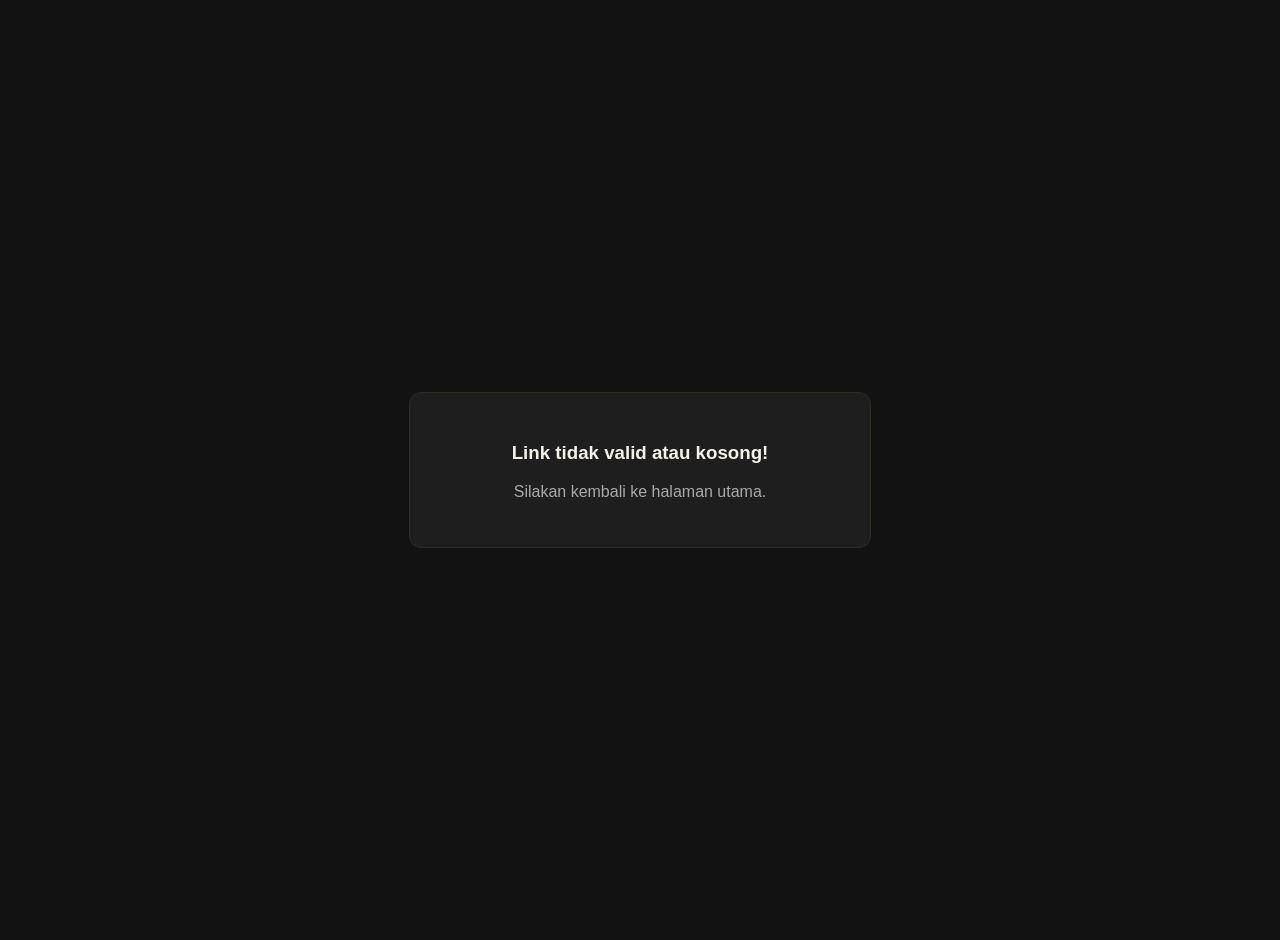
<file: templates/go.html>
<!DOCTYPE html>
<html lang="id">
<head>
    <meta charset="UTF-8">
    <meta name="viewport" content="width=device-width, initial-scale=1.0">
    <title>Mengarahkan ke Link Download... — SakuSubs</title>
    <meta name="robots" content="noindex, nofollow">
    <style>
        body {
            background-color: #121212;
            color: #f5f2eb;
            font-family: sans-serif;
            display: flex;
            flex-direction: column;
            align-items: center;
            justify-content: center;
            height: 100vh;
            margin: 0;
            text-align: center;
            padding: 20px;
        }
        .box {
            background: #1e1e1e;
            padding: 30px;
            border-radius: 12px;
            border: 1px solid #2e2a24;
            max-width: 400px;
            width: 100%;
        }
        a.btn {
            display: inline-block;
            margin-top: 15px;
            background: #DD8C96;
            color: #121212;
            padding: 10px 20px;
            border-radius: 8px;
            font-weight: bold;
            text-decoration: none;
        }
        .spinner {
            width: 40px;
            height: 40px;
            border: 4px solid #333;
            border-top: 4px solid #DD8C96;
            border-radius: 50%;
            animation: spin 1s linear infinite;
            margin: 0 auto 20px auto;
        }
        @keyframes spin {
            0% { transform: rotate(0deg); }
            100% { transform: rotate(360deg); }
        }
    </style>
</head>
<body>
    <div class="box">
        <div class="spinner"></div>
        <h2>Menyiapkan Tautan...</h2>
        <p style="color: #aaa; font-size: 0.9rem;">Kamu sedang diarahkan keluar menuju link unduhan aman.</p>
        <p>Jika halaman tidak otomatis berpindah dalam 3 detik, ketuk tombol di bawah:</p>
        <a id="targetLink" href="#" class="btn">Lanjutkan Download</a>
    </div>

    <script>
        // Mengambil parameter URL, contoh: /go.html?to=https://pixeldrain.com/u/xxxx
        const urlParams = new URLSearchParams(window.location.search);
        let targetUrl = urlParams.get('to');

        if (targetUrl) {
            // Decode URL kalau di-encode
            targetUrl = decodeURIComponent(targetUrl);
            
            document.getElementById('targetLink').href = targetUrl;
            
            // Auto redirect setelah 1.5 detik
            setTimeout(function() {
                window.location.replace(targetUrl);
            }, 1500);
        } else {
            document.querySelector('.box').innerHTML = "<h3>Link tidak valid atau kosong!</h3><p style='color:#aaa;'>Silakan kembali ke halaman utama.</p>";
        }
    </script>
</body>
</html>
</file>
